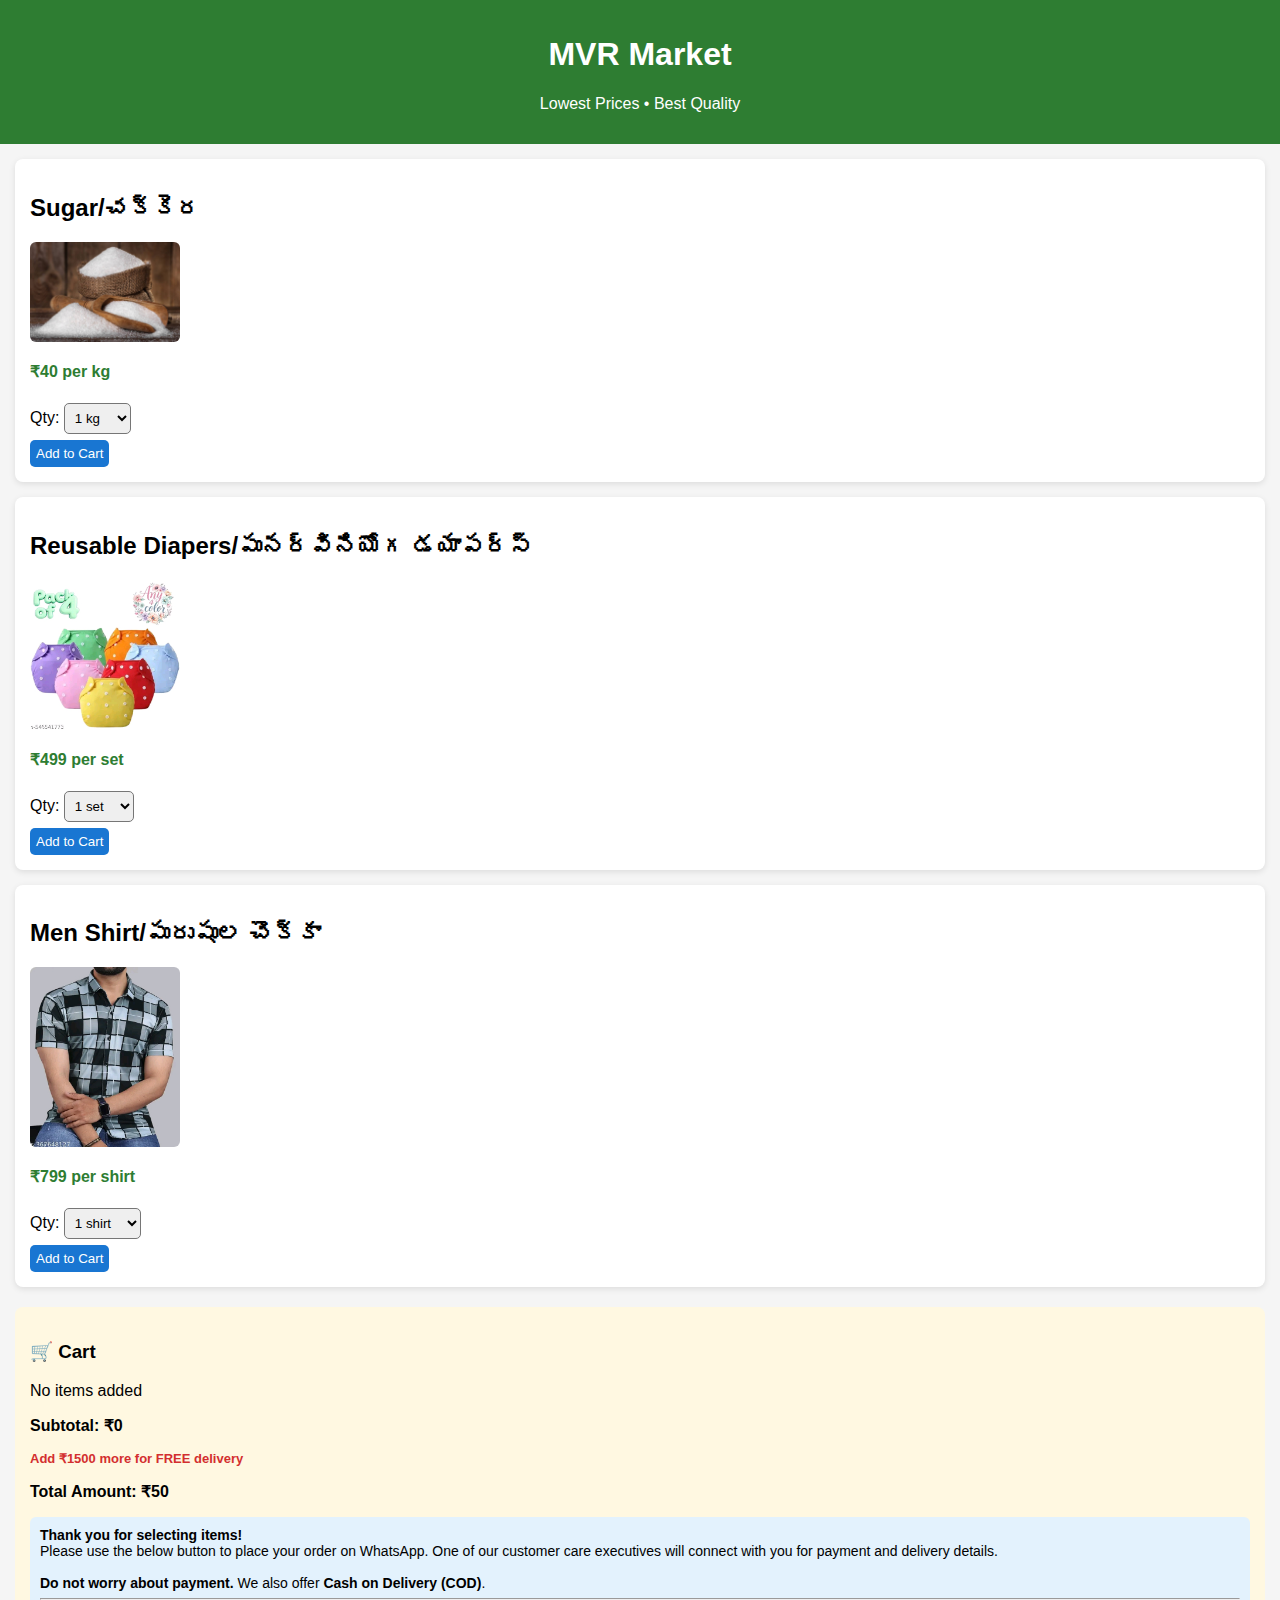
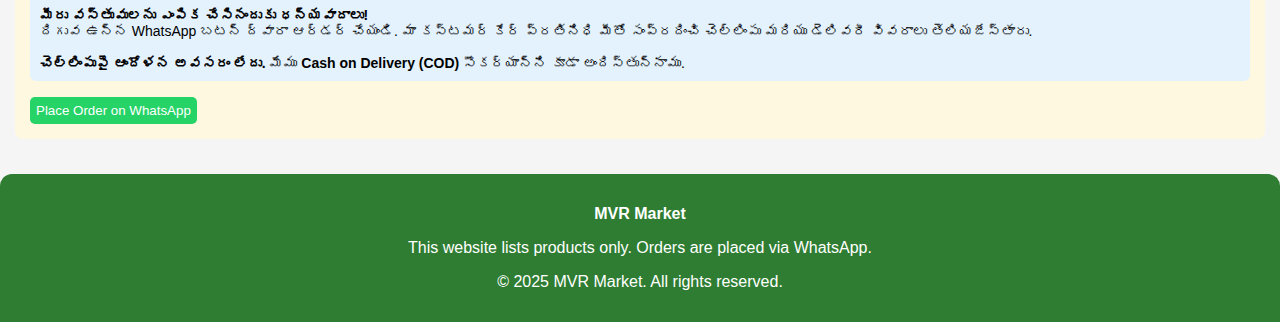
<file: index.html>
<!DOCTYPE html>
<html lang="en">
<head>
<meta charset="UTF-8">
<meta name="viewport" content="width=device-width, initial-scale=1.0">
<title>MVR Market</title>

<style>
body { margin:0; font-family:Arial,sans-serif; background:#f5f5f5; }
header { background:#2e7d32; color:white; padding:15px; text-align:center; }
.container { padding:15px; }

.item {
  background:white; padding:15px; margin-bottom:15px;
  border-radius:8px; box-shadow:0 2px 6px rgba(0,0,0,0.1);
}
.item img { width:150px; border-radius:6px; cursor:pointer; }
.price { font-weight:bold; color:#2e7d32; }

select, button, input {
  padding:6px; margin-top:6px; border-radius:5px;
}

button {
  background:#1976d2; color:white; border:none; cursor:pointer;
}

.cart {
  background:#fff8e1; padding:15px; border-radius:8px; margin-top:20px;
}

.cart-item {
  margin-bottom:10px; padding-bottom:8px; border-bottom:1px dashed #ccc;
}

.note {
  background:#e3f2fd;
  padding:10px;
  border-radius:6px;
  font-size:14px;
  margin-bottom:10px;
}

footer {
  background:#2e7d32; color:white; text-align:center;
  padding:15px; margin-top:20px; border-radius:12px 12px 0 0;
}

.small { font-size:13px; }
.free { color:green; font-weight:bold; }
.warn { color:#d32f2f; font-weight:bold; }
</style>
</head>

<body>

<header>
  <h1>MVR Market</h1>
  <p>Lowest Prices • Best Quality</p>
</header>

<div class="container">

<!-- Sugar -->
<div class="item">
  <h2>Sugar/చక్కెర</h2>
  <img src="images/Sugar.jpeg" onclick="viewImage(this.src)">
  <p class="price">₹40 per kg</p>
  Qty:
  <select id="sugarQty">
    <option value="1">1 kg</option><option value="2">2 kg</option>
    <option value="3">3 kg</option><option value="4">4 kg</option>
    <option value="5">5 kg</option><option value="6">6 kg</option>
    <option value="7">7 kg</option><option value="8">8 kg</option>
    <option value="9">9 kg</option><option value="10">10 kg</option>
  </select><br>
  <button onclick="addItem('Sugar/చక్కెర',40,document.getElementById('sugarQty').value)">Add to Cart</button>
</div>

<!-- Diapers -->
<div class="item">
  <h2>Reusable Diapers/పునర్వినియోగ డయాపర్స్</h2>
  <img src="images/ms_6y0zi_512_546541773.jpg" onclick="viewImage(this.src)">
  <p class="price">₹499 per set</p>
  Qty:
  <select id="diaperQty">
    <option value="1">1 set</option>
    <option value="2">2 sets</option>
    <option value="3">3 sets</option>
  </select><br>
  <button onclick="addItem('Reusable Diapers/పునర్వినియోగ డయాపర్స్',499,document.getElementById('diaperQty').value)">Add to Cart</button>
</div>

<!-- Shirt -->
<div class="item">
  <h2>Men Shirt/పురుషుల చొక్కా</h2>
  <img src="images/Shirt.jpg" onclick="viewImage(this.src)">
  <p class="price">₹799 per shirt</p>
  Qty:
  <select id="shirtQty">
    <option value="1">1 shirt</option>
    <option value="2">2 shirts</option>
    <option value="3">3 shirts</option>
  </select><br>
  <button onclick="addItem('Men Shirt/పురుషుల చొక్కా',799,document.getElementById('shirtQty').value)">Add to Cart</button>
</div>

<!-- Cart -->
<div class="cart">
  <h3>🛒 Cart</h3>
  <div id="cartItems">No items added</div>

  <p><strong>Subtotal: ₹<span id="subtotal">0</span></strong></p>
  <p id="deliveryMsg" class="small"></p>
  <p><strong>Total Amount: ₹<span id="total">0</span></strong></p>

  <!-- Message ABOVE WhatsApp -->
  <div class="note">
    <strong>Thank you for selecting items!</strong><br>
    Please use the below button to place your order on WhatsApp.
    One of our customer care executives will connect with you for
    payment and delivery details.<br><br>

    <strong>Do not worry about payment.</strong>
    We also offer <strong>Cash on Delivery (COD)</strong>.
    <hr>
    <strong>మీరు వస్తువులను ఎంపిక చేసినందుకు ధన్యవాదాలు!</strong><br>
    దిగువ ఉన్న WhatsApp బటన్ ద్వారా ఆర్డర్ చేయండి.
    మా కస్టమర్ కేర్ ప్రతినిధి మీతో సంప్రదించి
    చెల్లింపు మరియు డెలివరీ వివరాలు తెలియజేస్తారు.<br><br>

    <strong>చెల్లింపుపై ఆందోళన అవసరం లేదు.</strong>
    మేము <strong>Cash on Delivery (COD)</strong> సౌకర్యాన్ని కూడా అందిస్తున్నాము.
  </div>

  <button onclick="shareWhatsApp()" style="background:#25D366;">
    Place Order on WhatsApp
  </button>
</div>

</div>

<footer>
  <p><strong>MVR Market</strong></p>
  <p>This website lists products only. Orders are placed via WhatsApp.</p>
  <p>© 2025 MVR Market. All rights reserved.</p>
</footer>

<script>
let cart = JSON.parse(localStorage.getItem("mvrCart")) || [];
renderCart();

function addItem(name, price, qty) {
  qty = parseInt(qty);
  let item = cart.find(i => i.name === name);
  if (item) item.qty += qty;
  else cart.push({ name, price, qty });
  renderCart();
}

function changeQty(index, delta) {
  cart[index].qty += delta;
  if (cart[index].qty <= 0) cart.splice(index,1);
  renderCart();
}

function updateQty(index, val) {
  cart[index].qty = parseInt(val);
  if (cart[index].qty <= 0) cart.splice(index,1);
  renderCart();
}

function removeItem(index) {
  cart.splice(index,1);
  renderCart();
}

function renderCart() {
  let html = "";
  let subtotal = 0;

  cart.forEach((item,i) => {
    let amt = item.price * item.qty;
    subtotal += amt;
    html += `
      <div class="cart-item">
        <strong>${item.name}</strong><br>
        ₹${item.price} × 
        <input type="number" min="1" value="${item.qty}" onchange="updateQty(${i},this.value)">
        = ₹${amt}<br>
        <button onclick="changeQty(${i},1)">+</button>
        <button onclick="changeQty(${i},-1)">-</button>
        <button onclick="removeItem(${i})" style="background:#d32f2f;">Remove</button>
      </div>`;
  });

  document.getElementById("cartItems").innerHTML = html || "No items added";
  document.getElementById("subtotal").innerText = subtotal;

  let delivery = subtotal >= 1500 ? 0 : 50;
  document.getElementById("deliveryMsg").innerHTML =
    delivery === 0
      ? "<span class='free'>🎉 Free Delivery</span>"
      : `<span class='warn'>Add ₹${1500-subtotal} more for FREE delivery</span>`;

  document.getElementById("total").innerText = subtotal + delivery;

  localStorage.setItem("mvrCart", JSON.stringify(cart));
}

function shareWhatsApp() {
  if (cart.length === 0) { alert("Cart is empty"); return; }
  let text = "Order from MVR Market:%0A";
  let subtotal = 0;

  cart.forEach((i,n)=>{
    let amt=i.price*i.qty; subtotal+=amt;
    text+=`${n+1}. ${i.name} × ${i.qty} = ₹${amt}%0A`;
  });

  let delivery = subtotal>=1500?0:50;
  text+=`%0ASubtotal: ₹${subtotal}%0ADelivery: ₹${delivery}%0ATotal: ₹${subtotal+delivery}%0A%0ACash on Delivery available`;

  window.open("https://wa.me/919876543210?text="+text,"_blank");
}

function viewImage(src){ window.open(src,"_blank"); }
</script>

</body>
</file>
